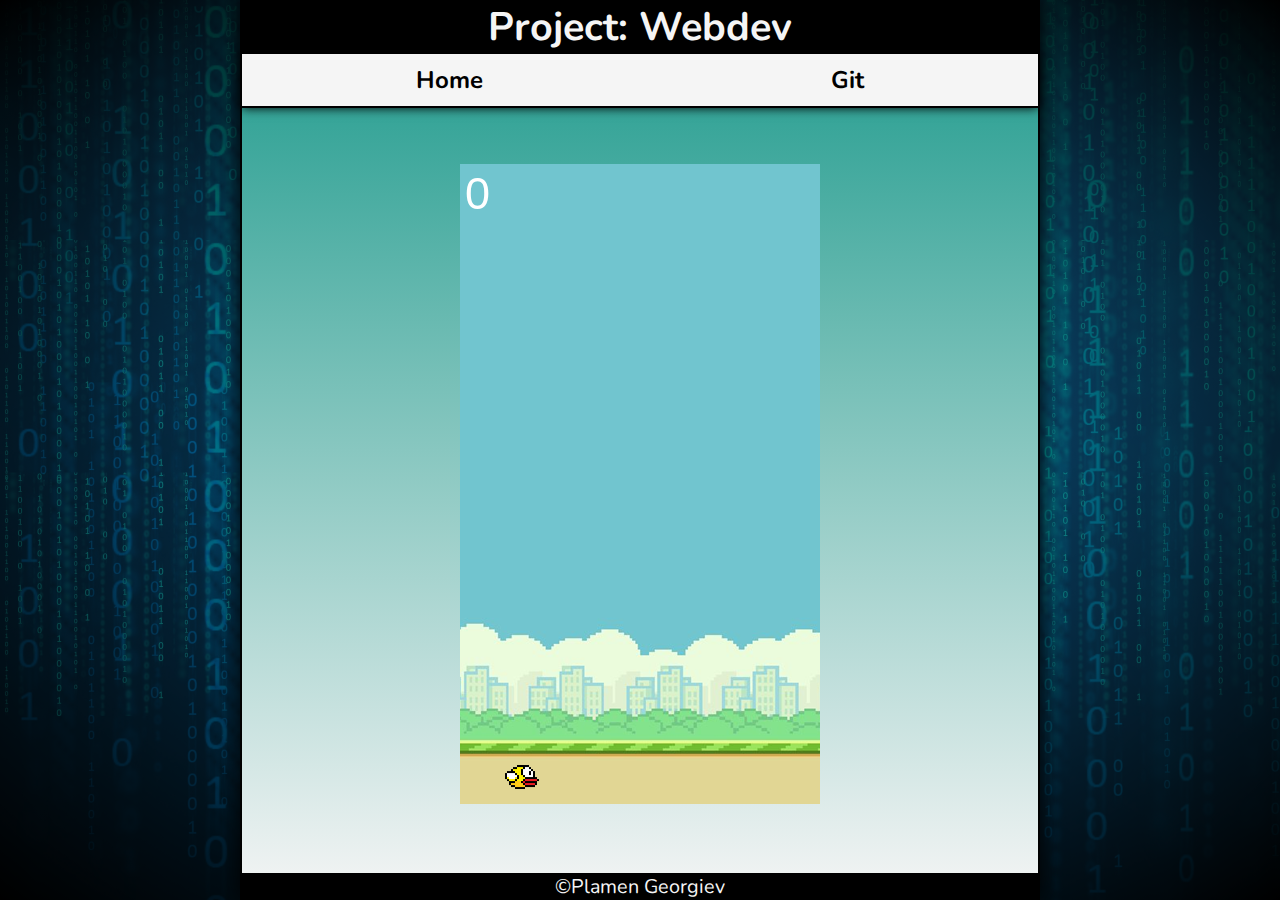
<file: birdy.html>
<!DOCTYPE html>
<html lang="en">
<head>
    <meta charset="UTF-8">
    <meta name="description" content="FlappyBird clone app">
    <meta name="keywords" content="HTML, CSS, JavaScript, Webdev">
    <meta name="author" content="Plamen Georgiev">
    <meta name="viewport" content="width=device-width, initial-scale=1.0">
    <title>Flappy Bird</title>
    <link rel="stylesheet" href="css/styles.css">
    <script src="js/birdy.js"></script>
</head>
<body>
    <header>
        <h1 class="h1">Project: Webdev</h1>
        <nav>
            <ul class="ul">
                <li class="navLi">
                    <a href="index.html" class="LF">Home</a>
                </li>
                <li class="navLi">
                    <a href="https://github.com/GeorgievPlamen" class="LF">Git</a>
                </li>
            </ul>
        </nav>
    </header>
    <main class="main">
        <section class="game">
            <canvas id="board">

            </canvas>
        </section>
    </main>
    <footer class="footer"> &copy;Plamen Georgiev</footer>
</body>
</html>
</file>
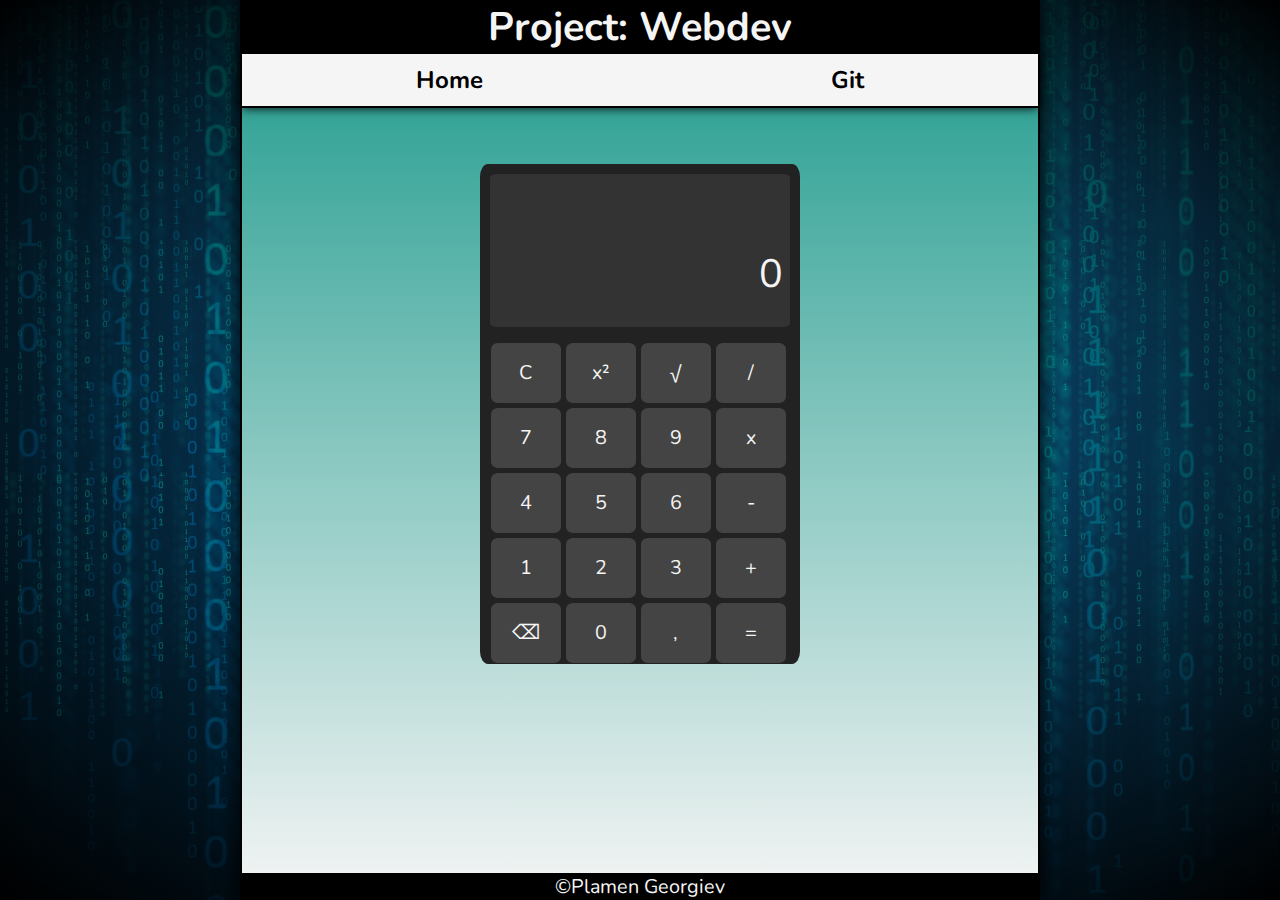
<file: calculator.html>
<!DOCTYPE html>
<html lang="en">
<head>
    <meta charset="UTF-8">
    <meta name="description" content="Calculator app">
    <meta name="keywords" content="HTML, CSS, JavaScript, Webdev">
    <meta name="author" content="Plamen Georgiev">
    <meta name="viewport" content="width=device-width, initial-scale=1.0">
    <title>Calculator</title>
    <link rel="stylesheet" href="css/styles.css">
    <script src="js/calc.js"></script>
</head>
<body>
    <header>
        <h1 class="h1">Project: Webdev</h1>
        <nav>
            <ul class="ul">
                <li class="navLi">
                    <a href="index.html" class="LF">Home</a>
                </li>
                <li class="navLi">
                    <a href="https://github.com/GeorgievPlamen" class="LF">Git</a>
                </li>
            </ul>
        </nav>
    </header>
    <main class="main">
        <section class="center">
            <div class="calcBody">
                <div class="calcDisplay">
                    <p class="calcDisplayPrevious" id="previous">
                    </p>
                    <p class="calcDisplayInputNumber" id="input">
                        0
                    </p>
                    <div class="calcButtonGrid">
                        <div class="calcButton"><button onclick="C()">C</button></div>
                        <div class="calcButton"><button onclick="x2()">x&sup2;</button></div>
                        <div class="calcButton"><button onclick="rootOf()">&radic;</button></div>
                        <div class="calcButton"><button onclick="Divide()">/</button></div>
                        <div class="calcButton"><button onclick="Input7()">7</button></div>
                        <div class="calcButton"><button onclick="Input8()">8</button></div>
                        <div class="calcButton"><button onclick="Input9()">9</button></div>
                        <div class="calcButton"><button onclick="Multiply()">x</button></div>
                        <div class="calcButton"><button onclick="Input4()">4</button></div>
                        <div class="calcButton"><button onclick="Input5()">5</button></div>
                        <div class="calcButton"><button onclick="Input6()">6</button></div>
                        <div class="calcButton"><button onclick="Subtract()">-</button></div>
                        <div class="calcButton"><button onclick="Input1()">1</button></div>
                        <div class="calcButton"><button onclick="Input2()">2</button></div>
                        <div class="calcButton"><button onclick="Input3()">3</button></div>
                        <div class="calcButton"><button onclick="Add()">+</button></div>
                        <div class="calcButton"><button onclick="Del()">&#9003</button></div>
                        <div class="calcButton"><button onclick="Input0()">0</button></div>
                        <div class="calcButton"><button onclick="Coma()">,</button></div>
                        <div class="calcButton"><button onclick="Equals()">=</button></div>
                    </div>
                </div>
            </div>
        </section>
    </main>
    <footer class="footer"> &copy;Plamen Georgiev</footer>
</body>
</html>
</file>
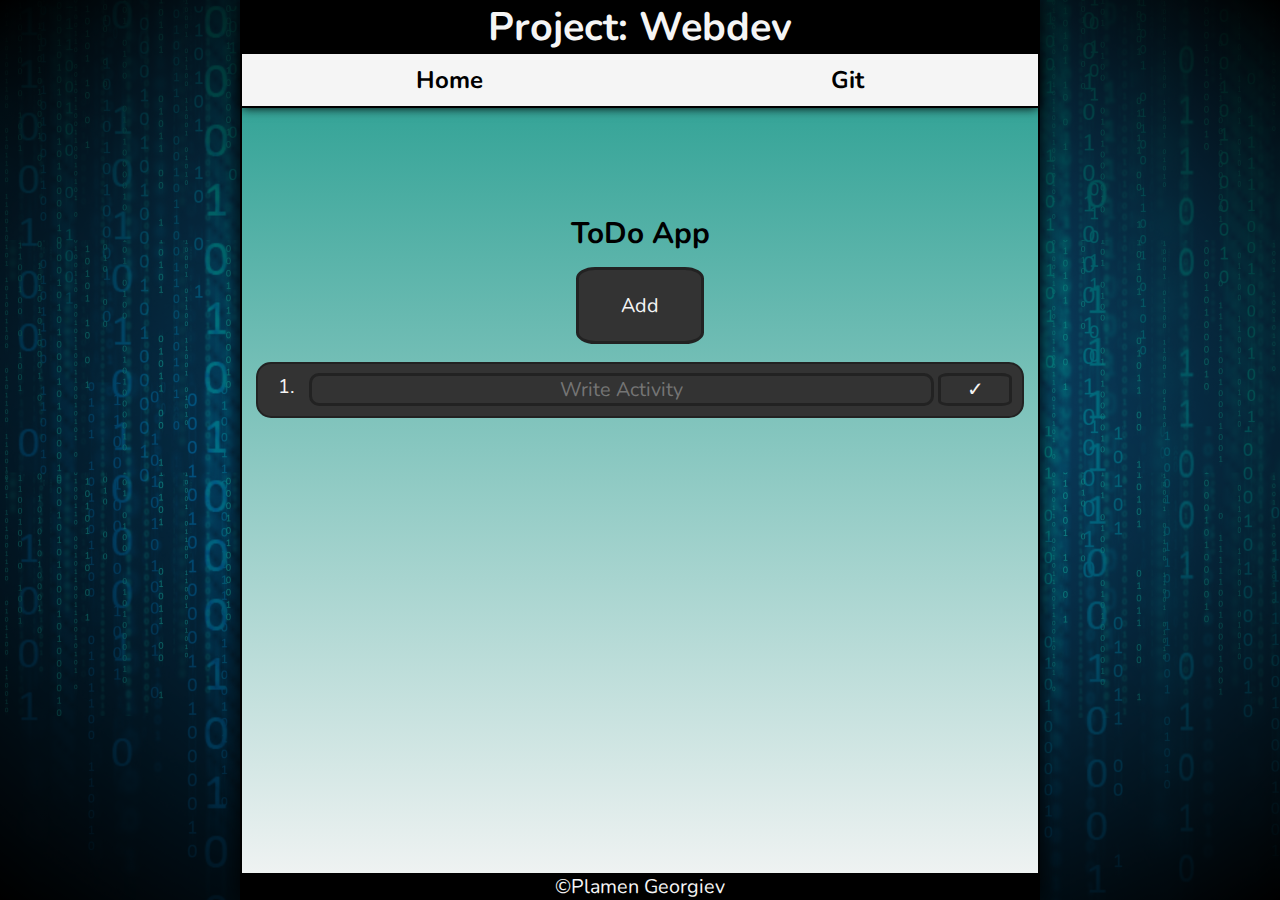
<file: todo.html>
<!DOCTYPE html>
<html lang="en">
<head>
    <meta charset="UTF-8">
    <meta name="description" content="ToDo App">
    <meta name="keywords" content="HTML, CSS, JavaScript, Webdev">
    <meta name="author" content="Plamen Georgiev">
    <meta name="viewport" content="width=device-width, initial-scale=1.0">
    <title>ToDo</title>
    <link rel="stylesheet" href="css/styles.css">
    <script src="/js/todo.js"></script>
</head>
<body>
    <header>
        <h1 class="h1">Project: Webdev</h1>
        <nav>
            <ul class="ul">
                <li class="navLi">
                    <a href="index.html" class="LF">Home</a>
                </li>
                <li class="navLi">
                    <a href="https://github.com/GeorgievPlamen" class="LF">Git</a>
                </li>
            </ul>
        </nav>
    </header>
    <main class="main">
        <div class="ToDoBody">
            <h2 class="h2">ToDo App</h2>
            <section class="ToDoControls" id="ToDoControls">
                <div class="ToDoControlsButton" id="ToDoAdd" onclick="AddItem()"><button>Add</button></div>
            </section>
            <section class="ToDoContent" id="ToDoContent">
                <div class="ToDoItem" id="ToDoItem">
                    <div class="ToDoItemID" id="ToDoItemID">1.</div>
                    <div class="ToDoItemText" id="ToDoItemText">
                        <input class="ToDoItemInputText" type="text" name="ToDoItemInputText" id="ToDoItemInputText" placeHolder="Write Activity">
                    </div>
                    <div class="ToDoItemDone" onclick="FinishItem()" id="ToDoItemDone"><button>&checkmark;</button></div>
                </div>
            </section>
        </div>
    </main>
    <footer class="footer"> &copy;Plamen Georgiev</footer>
</body>
</html>
</file>
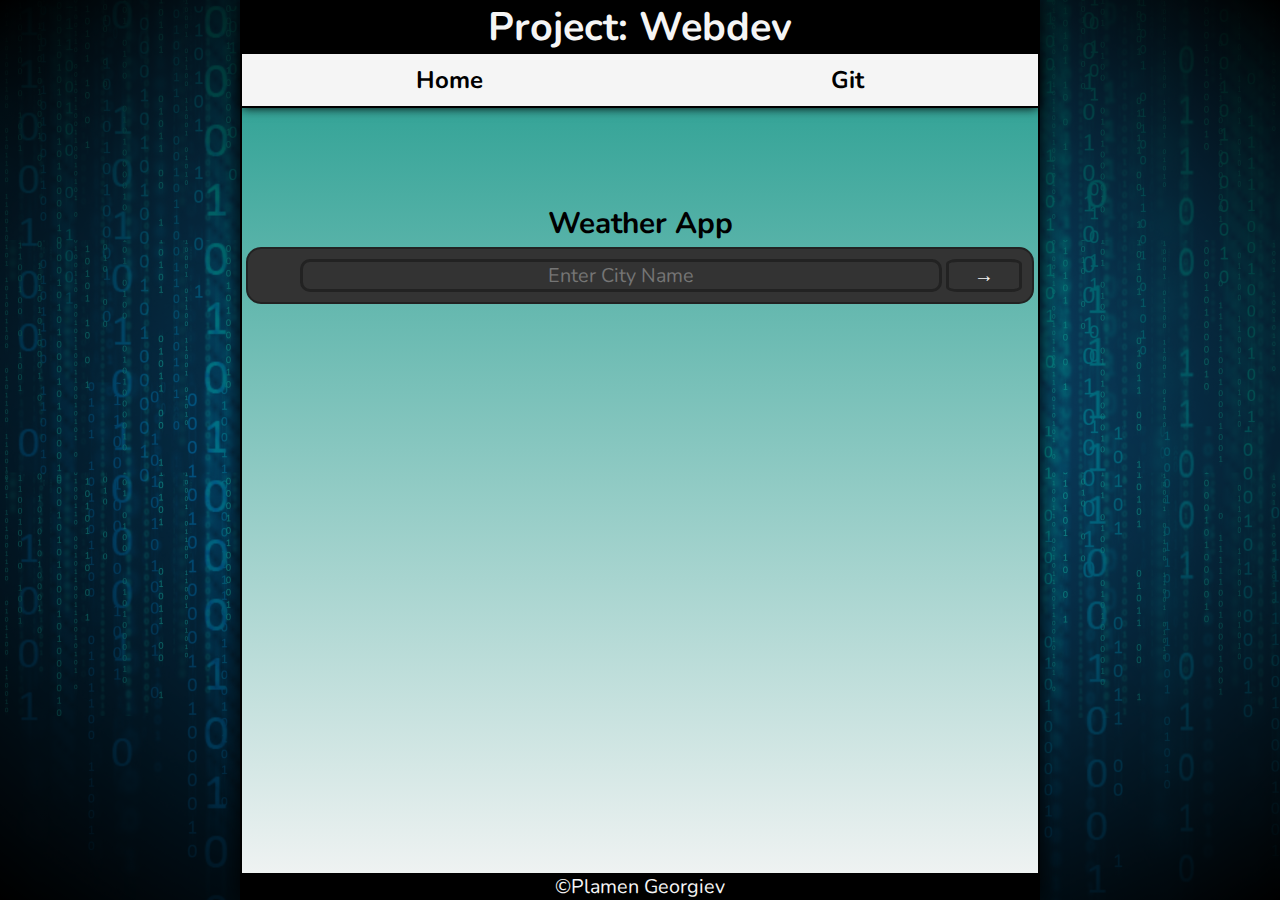
<file: weather.html>
<!DOCTYPE html>
<html lang="en">
<head>
    <meta charset="UTF-8">
    <meta name="description" content="Weather App with API">
    <meta name="keywords" content="HTML, CSS, JavaScript, Webdev">
    <meta name="author" content="Plamen Georgiev">
    <meta name="viewport" content="width=device-width, initial-scale=1.0">
    <title>Weather</title>
    <link rel="stylesheet" href="css/styles.css">
    <script src="js/weather.js"></script>
</head>
<body>
    <header>
        <h1 class="h1">Project: Webdev</h1>
        <nav>
            <ul class="ul">
                <li class="navLi">
                    <a href="index.html" class="LF">Home</a>
                </li>
                <li class="navLi">
                    <a href="https://github.com/GeorgievPlamen" class="LF">Git</a>
                </li>
            </ul>
        </nav>
    </header>
    <main class="main">
        <section>
            <h2 class="h2">Weather App</h2>
        </section>
        <div class="ToDoItem" id="ToDoItem">
            <div class="ToDoItemID" id="ToDoItemID"></div>
            <div class="ToDoItemText" id="ToDoItemText">
                <input class="ToDoItemInputText" type="text" name="ToDoItemInputText" id="cityText" placeHolder="Enter City Name">
            </div>
            <div class="ToDoItemDone" onclick="GetWeatherData()" id="ToDoItemDone"><button>&RightArrow;</button></div>
        </div>
        <section id="WeatherPlaceHolder"></section>
    </main>
    <footer class="footer"> &copy;Plamen Georgiev</footer>
</body>
</html>
</file>
<file: css/styles.css>
@import url('https://fonts.googleapis.com/css2?family=Nunito&display=swap');

* {
    margin: 0;
    padding: 0;
    box-sizing: border-box;
    
}

img{
    display: block;
    max-width: 100%;
    height: auto;
}


input, 
button, 
textarea{
    font:inherit;
}

/* UTILITY */

.offscreen{
    position: absolute;
    left: -10000px;
}

.nowrap{
    white-space: nowrap;
}

.center{
    display: flex;
    justify-content: center;
    text-align: center;
}

/* GENERAL STYLES */

html{
    font-family: 'Nunito', sans-serif;
    font-size: clamp(1rem, 2.2vh, 1.5rem);
    scroll-behavior: smooth;
    background-image: radial-gradient(white,black),url('../img/background.jpg');
    background-blend-mode:multiply;
    background-size: cover;
}

body{
    background-image: linear-gradient(#1B998B,whitesmoke);
    min-height: 100vh;
    display: grid;
    grid-template-rows: 2fr 8fr 1fr;
    max-width: 800px;
    margin: 0 auto;
    border-left: 2px solid black;
    border-right: 2px solid black;
    box-shadow: 0 0 20px black;
}

nav{
    background-color: whitesmoke;
    border-bottom: 2px solid black;
    box-shadow: 0 0 10px black;
}

p{
    margin: 5px;
    padding: 5px;
    text-indent: 2rem;
}

button{
    width: 100%;
    height: 100%;
    background-color: transparent;
    color: whitesmoke;
    border: none;
    cursor: pointer;
}

button:active{
    color:#999;
}

.LF{
    font-size: x-large;
}

a:any-link{
    color: black;
    font-weight: bolder;
    text-decoration: none;
}
a:hover{
    color: #333;
}

a:active{
    color: #666;
}

.navLi{
    margin: 5px;
    padding: 5px;
}

.ul{
    list-style-type: none;
    display: flex;
    flex-flow: row nowrap;
    justify-content: space-around;
}

.h1{
    display: flex;
    flex-flow: column nowrap;
    justify-content: center;
    text-align: center;
    color: whitesmoke;
    background-color: black;
}

.h2{
    text-align: center;
    padding-top: 1rem;
    margin-top: 1rem;
}

.main{
    display: flex;
    flex-flow: column nowrap;
}

.footer{
    position: sticky;
    margin-top: auto;
    display: flex;
    justify-content: center;
    background-color: black;
    color: whitesmoke;
}

.appsArticle{
    display: grid;
    margin-top: 2rem;
    padding-top: 2rem;
    grid-template-columns: auto auto;
}

.appsSection{
    display: flex;
    margin-top: 0.5rem;
    padding-top: 0.5rem;
    flex-flow: column nowrap;
    justify-content: center;
    text-align: center;
}

/* Calc app classes*/

.calcBody{
    position: relative;
    display: flex;
    justify-content: center;
    background-color: #222;
    width: clamp(320px, 25vw, 500px);
    height: clamp(500px, 39vw, 750px);
    border-radius: 2.5%;
}

.calcDisplay{
    position: absolute;
    background-color: #333;
    display: flex;
    flex-flow: column nowrap;
    justify-content: space-around;
    align-items: end;
    text-align: center;
    width: clamp(300px, 23vw, 480px);
    height: clamp(150px, 12vw, 250px);
    padding: 2px;
    margin: 10px;
    border-radius: 2.5%;
}

.calcDisplayPrevious{
    padding: 0px;
    padding-right: 5px;
    margin: 0px;
    color: whitesmoke;
}


.calcDisplayInputNumber{
    padding: 0px;
    padding-right: 5px;
    margin: 0px;
    font-size: 2rem;
    color: whitesmoke;
}

.calcButtonGrid{
    position: absolute;
    top: clamp(160px, 13vw, 260px);
    display: grid;
    width: clamp(300px, 23vw, 480px);
    height: auto;
    border-radius: 2.5%;
    grid-template-columns: auto auto auto auto;
}
.calcButton{
    display: flex;
    justify-content: center;
    background-color: #444;
    width: clamp(70px, 5vw, 115px);
    height: clamp(60px, 4vw, 100px);
    padding: 2.5px;
    margin: 2.5px;
    border-radius: 10%;
}

/* To Do app classes*/

.ToDoBody{
    display: flex;
    flex-flow: column nowrap;
    margin: 0.3rem;
    padding: 0.2rem;
    width: auto;
    height: auto;
}

.ToDoControls{
    display: flex;
    margin: 0.3rem;
    padding: 0.2rem;
    justify-content: space-around;
}

.ToDoControlsButton{
    margin: 0.2rem;
    padding: 0.1rem;
    width: clamp(100px, 10vw, 400px);
    height: clamp(60px, 6vw, 230px);
    background: #333;
    border: #222 solid 3px;
    border-radius: 15%;
}

.ToDoContent{
    display: flex;
    flex-flow: column nowrap;
}

.ToDoItem{
    position: relative;
    display: grid;
    grid-template-columns: 5% 85% 10%;
    margin: 0.2rem;
    padding: 0.5rem;
    background: #333;
    border: #222 solid 2px;
    border-radius: 15px;
}

.ToDoItemID{
    display: flex;
    justify-content: center;
    text-align: center;
    color: whitesmoke;
}

.ToDoItemInputText{
    height: 100%;
    width: 100%;
    text-align: center;
    color: whitesmoke;
    background-color: transparent;
    border: none;
    border-radius: 10px;
}

.ToDoItemText{
    
    display: flex;
    margin-left: 0.2rem;
    margin-right: 0.2rem;
    justify-content: center;
    text-align: center;
    color: whitesmoke;
    border: #222 solid 3px;
    border-radius: 10px;

}
.ToDoItemDone{
    display: flex;
    justify-content: center;
    text-align: center;
    border: #222 solid 3px;
    border-radius: 15%;
}

/*Weather*/
.WeatherContainer{
    position: relative;
    display: grid;
    margin: 0.2rem;
    padding: 0.5rem;
    background: #333;
    border: #222 solid 2px;
    border-radius: 15px;
    color: whitesmoke;
}

/*Birdy*/
.game{
    font-family: 'Courier New', Courier, monospace;
    text-align: center;
}

#board{
    background-color: skyblue;
    background-image: url('../img/FlappyBird//flappybirdbg.png');
}
</file>
